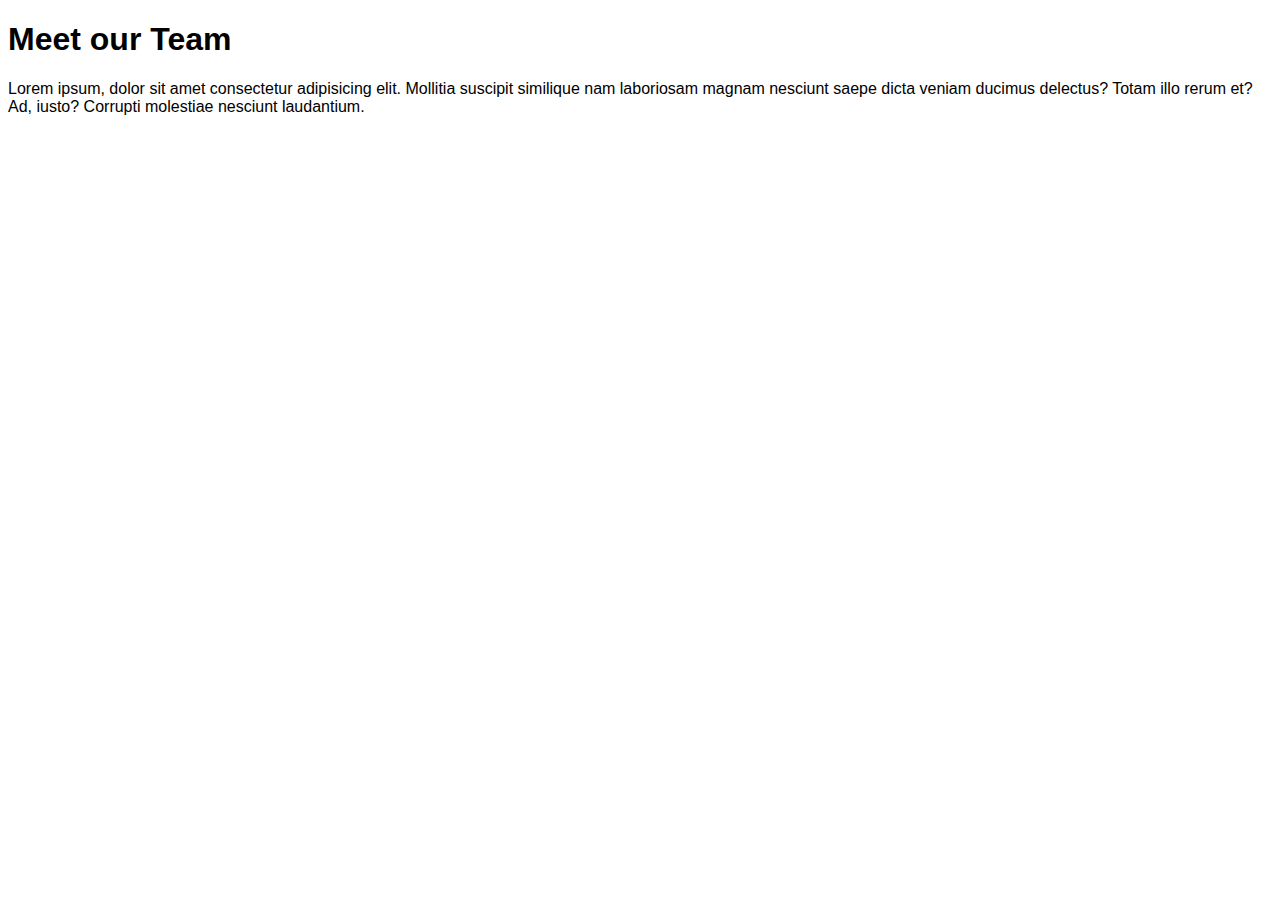
<file: index.htm>
<!DOCTYPE html>
<html lang="en">
  <head>
    <meta charset="UTF-8" />
    <meta name="viewport" content="width=device-width, initial-scale=1.0" />
    <link
      href="https://cdn.jsdelivr.net/npm/bootstrap@5.3.7/dist/css/bootstrap.min.css"
      rel="stylesheet"
      integrity="sha384-LN+7fdVzj6u52u30Kp6M/trliBMCMKTyK833zpbD+pXdCLuTusPj697FH4R/5mcr"
      crossorigin="anonymous"
    />
    <link rel="stylesheet" href="./assets/style.css" />
    <title>Our Team</title>
  </head>
  <body>
     <div class="container">
      <div class="row">
        <div class="col-12 text-center">
          <h1>Meet our Team</h1>
          <p>
            Lorem ipsum, dolor sit amet consectetur adipisicing elit. Mollitia
            suscipit similique nam laboriosam magnam nesciunt saepe dicta veniam
            ducimus delectus? Totam illo rerum et? Ad, iusto? Corrupti molestiae
            nesciunt laudantium.
          </p>
        </div>
        <div id="team-members" class="row g-3">
          
        </div>
      </div>
    </div>
    <script
      src="https://cdn.jsdelivr.net/npm/bootstrap@5.3.7/dist/js/bootstrap.bundle.min.js"
      integrity="sha384-ndDqU0Gzau9qJ1lfW4pNLlhNTkCfHzAVBReH9diLvGRem5+R9g2FzA8ZGN954O5Q"
      crossorigin="anonymous"
    ></script>
    <script src="./assets/script.js"></script>
  </body>
</html>
</file>
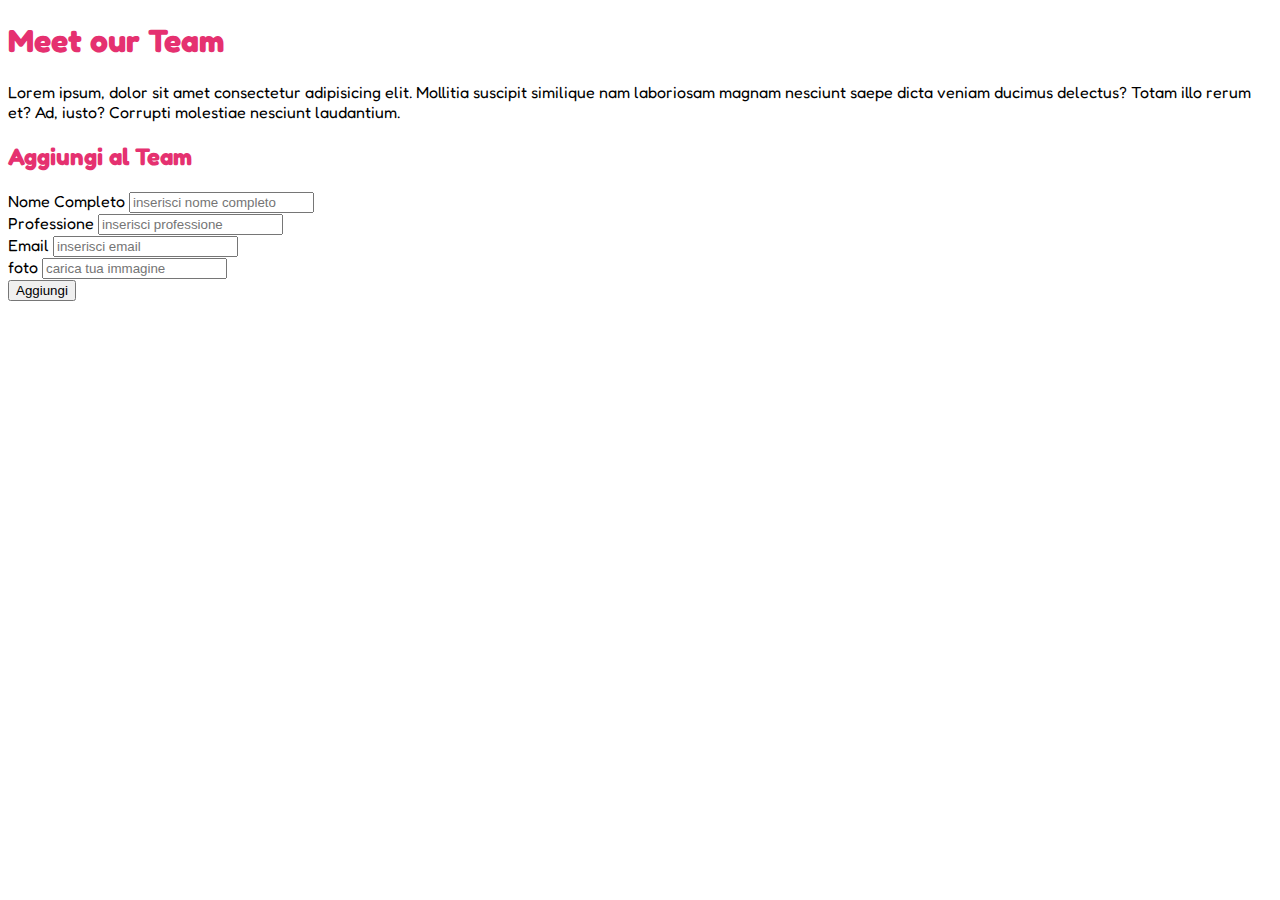
<file: index.html>
<!DOCTYPE html>
<html lang="en">
  <head>
    <meta charset="UTF-8" />
    <meta name="viewport" content="width=device-width, initial-scale=1.0" />
    <link rel="preconnect" href="https://fonts.googleapis.com" />
    <link rel="preconnect" href="https://fonts.gstatic.com" crossorigin />
    <link
      href="https://fonts.googleapis.com/css2?family=Fredoka:wght@300..700&family=Montserrat:ital,wght@0,100..900;1,100..900&display=swap"
      rel="stylesheet"
    />
    <link
      href="https://cdn.jsdelivr.net/npm/bootstrap@5.3.7/dist/css/bootstrap.min.css"
      rel="stylesheet"
      integrity="sha384-LN+7fdVzj6u52u30Kp6M/trliBMCMKTyK833zpbD+pXdCLuTusPj697FH4R/5mcr"
      crossorigin="anonymous"
    />
    <link rel="stylesheet" href="./assets/style.css" />
    <title>Our Team</title>
  </head>
  <body>
    <div class="container mt-5">
      <div class="row">
        <div class="col-12 text-center">
          <h1 class="fuchsia fs-1 mb-5 fw-bold">Meet our Team</h1>
          <p>
            Lorem ipsum, dolor sit amet consectetur adipisicing elit. Mollitia
            suscipit similique nam laboriosam magnam nesciunt saepe dicta veniam
            ducimus delectus? Totam illo rerum et? Ad, iusto? Corrupti molestiae
            nesciunt laudantium.
          </p>
        </div>
        <div id="team-member" class="row g-3"></div>
        <!-- form -->
        <form action="">
          <div class="row gy-4 mt-5 p-4 bg-light">
            <div class="col-12">
              <h2 class="fuchsia ">Aggiungi al Team</h2>
            </div>
            <div class="col-12">
              <label for="" class="form-label">Nome Completo</label>
              <input
                id="name"
                type="text"
                class="form-control"
                placeholder="inserisci nome completo"
              />
            </div>
            <div class="col-12">
              <label for="" class="form-label">Professione</label>
              <input
                id="role"
                type="text"
                class="form-control"
                placeholder="inserisci professione"
              />
            </div>
            <div class="col-12">
              <label for="" class="form-label">Email</label>
              <input
                id="email"
                type="text"
                class="form-control"
                placeholder="inserisci email"
              />
            </div>
            <div class="col-12">
              <label for="" class="form-label">foto</label>
              <input
                id="photo"
                type="text"
                class="form-control"
                placeholder="carica tua immagine"
              />
            </div>
            <div class="col-12">
              <button id="add-member" type="submit" class="btn btn-secondary">Aggiungi</button>
            </div>
          </div>
        </form>
      </div>
    </div>
    <script
      src="https://cdn.jsdelivr.net/npm/bootstrap@5.3.7/dist/js/bootstrap.bundle.min.js"
      integrity="sha384-ndDqU0Gzau9qJ1lfW4pNLlhNTkCfHzAVBReH9diLvGRem5+R9g2FzA8ZGN954O5Q"
      crossorigin="anonymous"
    ></script>
    <script src="./assets/script.js"></script>
  </body>
</html>
</file>
<file: assets/style.css>
.fuchsia {
  color: rgb(229, 49, 112);
}
body{
  font-family: 'fredoka', sans-serif ;
}
</file>
